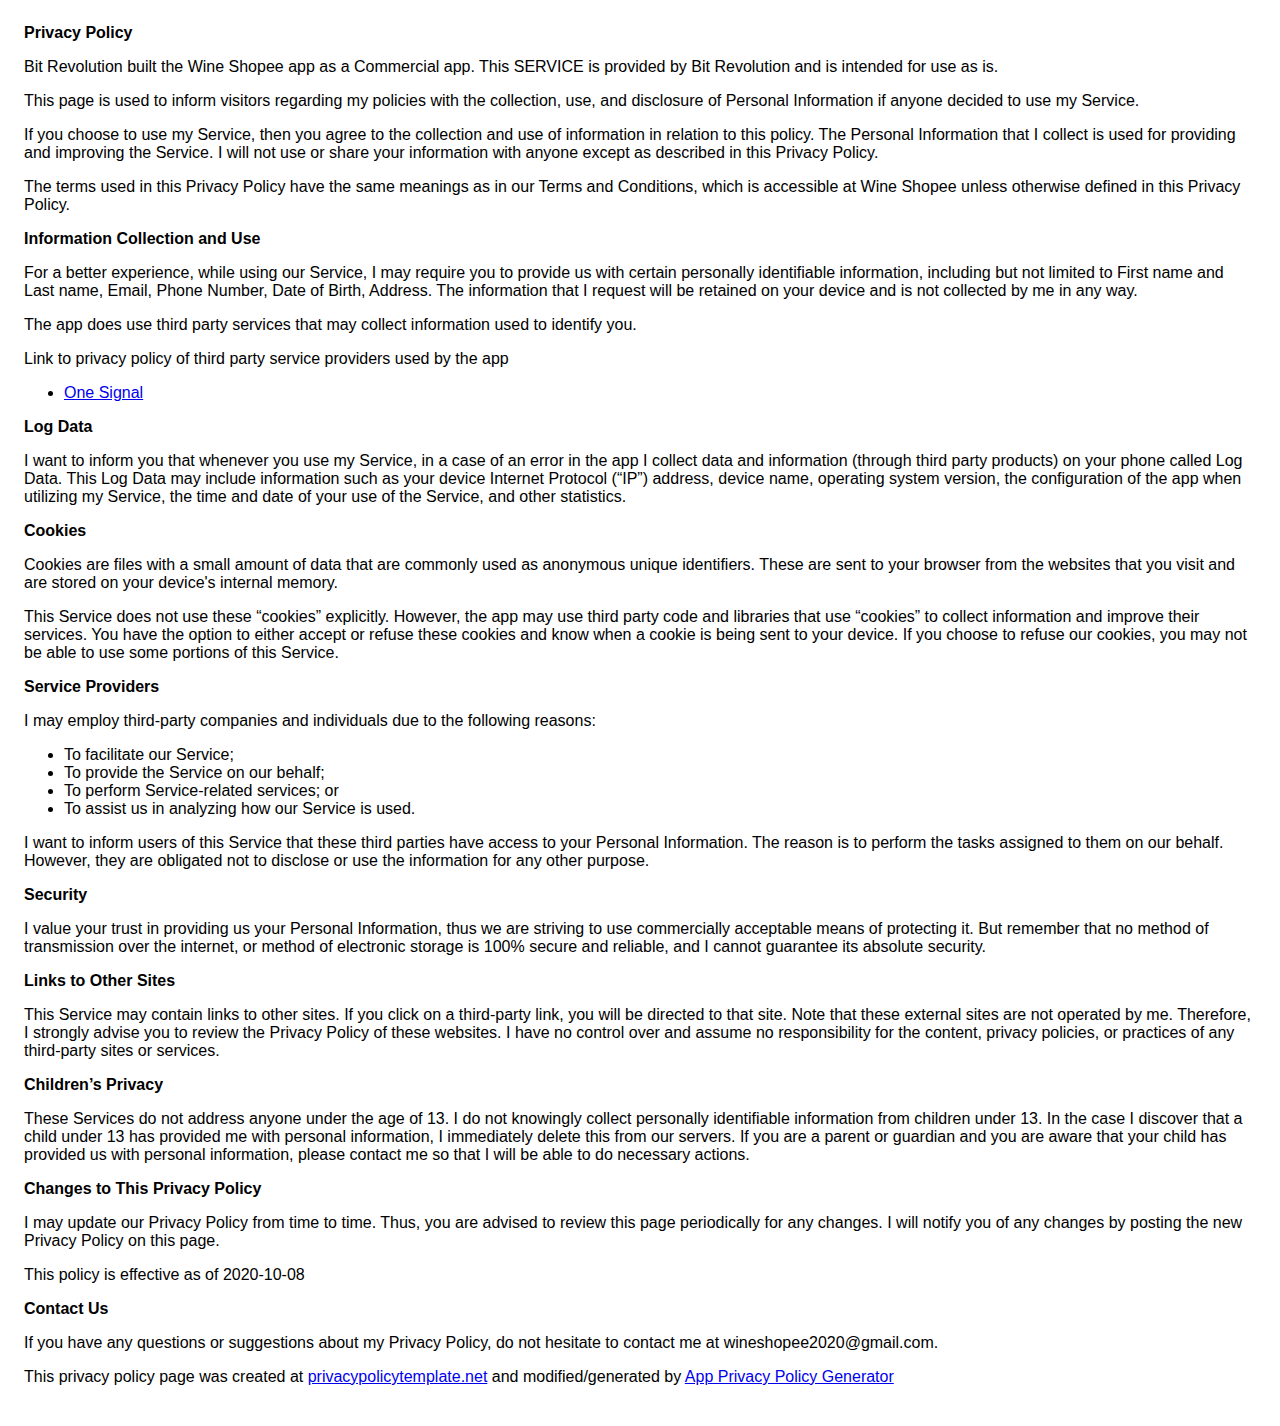
<file: privacy.html>
<!DOCTYPE html>
    <html>
    <head>
      <meta charset='utf-8'>
      <meta name='viewport' content='width=device-width'>
      <title>Privacy Policy</title>
      <style> body { font-family: 'Helvetica Neue', Helvetica, Arial, sans-serif; padding:1em; } </style>
    </head>
    <body>
    <strong>Privacy Policy</strong> <p>
                  Bit Revolution built the Wine Shopee app as
                  a Commercial app. This SERVICE is provided by
                  Bit Revolution  and is intended for use as
                  is.
                </p> <p>
                  This page is used to inform visitors regarding my
                  policies with the collection, use, and disclosure of Personal
                  Information if anyone decided to use my Service.
                </p> <p>
                  If you choose to use my Service, then you agree to
                  the collection and use of information in relation to this
                  policy. The Personal Information that I collect is
                  used for providing and improving the Service. I will not use or share your information with
                  anyone except as described in this Privacy Policy.
                </p> <p>
                  The terms used in this Privacy Policy have the same meanings
                  as in our Terms and Conditions, which is accessible at
                  Wine Shopee unless otherwise defined in this Privacy Policy.
                </p> <p><strong>Information Collection and Use</strong></p> <p>
                  For a better experience, while using our Service, I
                  may require you to provide us with certain personally
                  identifiable information, including but not limited to First name and Last name, Email, Phone Number, Date of Birth, Address. The information that
                  I request will be retained on your device and is not collected by me in any way.
                </p> <div><p>
                    The app does use third party services that may collect
                    information used to identify you.
                  </p> <p>
                    Link to privacy policy of third party service providers used
                    by the app
                  </p> <ul><!----><!----><!----><!----><!----><!----><!----><!----><!----><!----><!----><!----><!----><!----><li><a href="https://onesignal.com/privacy_policy" target="_blank" rel="noopener noreferrer">One Signal</a></li><!----><!----><!----><!----><!----><!----><!----><!----><!----></ul></div> <p><strong>Log Data</strong></p> <p>
                  I want to inform you that whenever you
                  use my Service, in a case of an error in the app
                  I collect data and information (through third party
                  products) on your phone called Log Data. This Log Data may
                  include information such as your device Internet Protocol
                  (“IP”) address, device name, operating system version, the
                  configuration of the app when utilizing my Service,
                  the time and date of your use of the Service, and other
                  statistics.
                </p> <p><strong>Cookies</strong></p> <p>
                  Cookies are files with a small amount of data that are
                  commonly used as anonymous unique identifiers. These are sent
                  to your browser from the websites that you visit and are
                  stored on your device's internal memory.
                </p> <p>
                  This Service does not use these “cookies” explicitly. However,
                  the app may use third party code and libraries that use
                  “cookies” to collect information and improve their services.
                  You have the option to either accept or refuse these cookies
                  and know when a cookie is being sent to your device. If you
                  choose to refuse our cookies, you may not be able to use some
                  portions of this Service.
                </p> <p><strong>Service Providers</strong></p> <p>
                  I may employ third-party companies and
                  individuals due to the following reasons:
                </p> <ul><li>To facilitate our Service;</li> <li>To provide the Service on our behalf;</li> <li>To perform Service-related services; or</li> <li>To assist us in analyzing how our Service is used.</li></ul> <p>
                  I want to inform users of this Service
                  that these third parties have access to your Personal
                  Information. The reason is to perform the tasks assigned to
                  them on our behalf. However, they are obligated not to
                  disclose or use the information for any other purpose.
                </p> <p><strong>Security</strong></p> <p>
                  I value your trust in providing us your
                  Personal Information, thus we are striving to use commercially
                  acceptable means of protecting it. But remember that no method
                  of transmission over the internet, or method of electronic
                  storage is 100% secure and reliable, and I cannot
                  guarantee its absolute security.
                </p> <p><strong>Links to Other Sites</strong></p> <p>
                  This Service may contain links to other sites. If you click on
                  a third-party link, you will be directed to that site. Note
                  that these external sites are not operated by me.
                  Therefore, I strongly advise you to review the
                  Privacy Policy of these websites. I have
                  no control over and assume no responsibility for the content,
                  privacy policies, or practices of any third-party sites or
                  services.
                </p> <p><strong>Children’s Privacy</strong></p> <p>
                  These Services do not address anyone under the age of 13.
                  I do not knowingly collect personally
                  identifiable information from children under 13. In the case
                  I discover that a child under 13 has provided
                  me with personal information, I immediately
                  delete this from our servers. If you are a parent or guardian
                  and you are aware that your child has provided us with
                  personal information, please contact me so that
                  I will be able to do necessary actions.
                </p> <p><strong>Changes to This Privacy Policy</strong></p> <p>
                  I may update our Privacy Policy from
                  time to time. Thus, you are advised to review this page
                  periodically for any changes. I will
                  notify you of any changes by posting the new Privacy Policy on
                  this page.
                </p> <p>This policy is effective as of 2020-10-08</p> <p><strong>Contact Us</strong></p> <p>
                  If you have any questions or suggestions about my
                  Privacy Policy, do not hesitate to contact me at wineshopee2020@gmail.com.
                </p> <p>
                  This privacy policy page was created at
                  <a href="https://privacypolicytemplate.net" target="_blank" rel="noopener noreferrer">privacypolicytemplate.net</a>
                  and modified/generated by
                  <a href="https://app-privacy-policy-generator.firebaseapp.com/" target="_blank" rel="noopener noreferrer">App Privacy Policy Generator</a></p>
    </body>
    </html>
</file>
